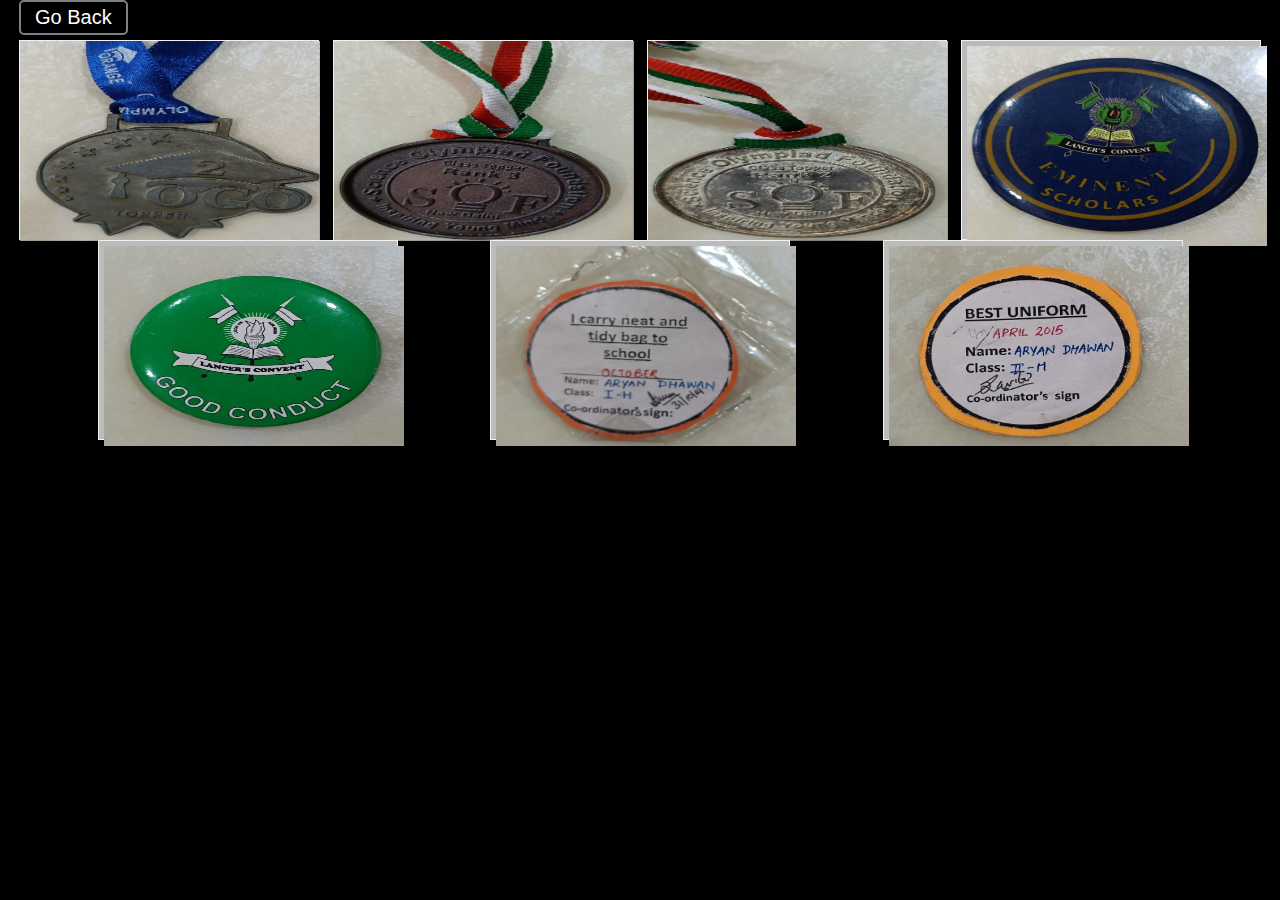
<file: badge.html>
<!DOCTYPE html>
<html lang="en">
<head>
    <meta charset="UTF-8">
    <meta http-equiv="X-UA-Compatible" content="IE=edge">
    <meta name="viewport" content="width=device-width, initial-scale=1.0">
    <title>Olympiads of Aryan Dhawan</title>
    <style>
        .back{
            color: white;
            font-size: 200%;
        }
        
        * {
    box-sizing: border-box;
}
html, body, div, img {
    margin: 0;
    padding: 0;
    border: 0;
    font-size: 100%;
    font: inherit;
    vertical-align: baseline;
}
body {
    line-height: 1;
}




.container {
    display: flex;
    flex-wrap: wrap;
    padding: 5px;
}
.item {
     margin: 5px;
}

.container {
     display: flex;
     flex-wrap: wrap;
     padding: 5px;
     justify-content: flex-end;
}
.item {
     margin: 5px;
}

.container {
     display: flex;
     flex-wrap: wrap;
     padding: 5px;
     justify-content: space-between;
}
.item {
     margin: 5px;
}

.container {
     display: flex;
     flex-wrap: wrap;
     padding: 5px;
     justify-content: space-around;
}
.item {
     margin: 5px;
}

.container {
     display: flex;
     flex-wrap: wrap;
     padding: 5px;
     justify-content: space-evenly;
}
.item {
     margin: 5px;
     height: 200px;
     width: 200px;

}


.btn {
        font-family:'Franklin Gothic Medium', 'Arial Narrow', Arial, sans-serif;
        font-size: 20px;
        margin: 0px 19px;
        background-color: black;
        color: white;
        padding: 4px 14px;
        border: 2px solid grey;
        border-radius: 5px;
        cursor: pointer;
    }

    .btn:hover {
        color: red;
        font-weight:500;
    }


    /* Trial Round */

    body {
  font-family: Arial, Helvetica, sans-serif;
}

.flip-box {
  background-color: transparent;
  width: 300px;
  height: 200px;
  border: 1px solid #f1f1f1;
  perspective: 1000px;
}

.flip-box-inner {
  position: relative;
  width: 100%;
  height: 100%;
  text-align: center;
  transition: transform 0.8s;
  transform-style: preserve-3d;
}

.flip-box:hover .flip-box-inner {
  transform: rotateY(180deg);
}

.flip-box-front, .flip-box-back {
  position: absolute;
  width: 100%;
  height: 100%;
  -webkit-backface-visibility: hidden;
  backface-visibility: hidden;
}

.flip-box-front {
  background-color: #bbb;
  color: black;
}

.flip-box-back {
  background-color: #555;
  color: white;
  transform: rotateY(180deg);
}


    </style>
</head>
<body bgcolor="black">
    <!-- <a class="back" href="index.html#services" role="button">Back</a> -->
    <button class="btn"onclick="history.back()">Go Back</button>

    

    <body>
        <div class="container">

          <!-- Badges Start here-->

          <!-- <img class="item" src="b_1_Good_Conduct.jpeg" alt="Example image">
          <img class="item" src="b_1_neat_bag.jpeg" alt="Example image">
          <img class="item" src="b_1_Best_Uniform.jpeg" alt="Example image"> -->
          
          <!-- Trial Round -->
          
          <!-- <img class="item" src="b_1_Eminent_Scholar.jpeg" alt="Example image"> -->


          <div class="flip-box">
            <div class="flip-box-inner">
              <div class="flip-box-front">
                <img class = "item_m"src="m_1_IGO_2.jpeg" alt="sorry not found" style="width:300px;height:200px">
              </div>
              <div class="flip-box-back">
                <img class = "item_m"src="m_1_IOG_2_back.jpeg" style="width:300px;height:200px">
              </div>
            </div>
          </div>


          <div class="flip-box">
            <div class="flip-box-inner">
              <div class="flip-box-front">
                <img class = "item_m"src="m_1_NSO_3.jpeg" alt="sorry not found" style="width:300px;height:200px">
              </div>
              <div class="flip-box-back">
                <img class = "item_m"src="m_1_NSO_3_back.jpeg" style="width:300px;height:200px">
              </div>
            </div>
          </div>


          <div class="flip-box">
            <div class="flip-box-inner">
              <div class="flip-box-front">
                <img class = "item_m"src="m_1_NSO_3_2.jpeg" alt="sorry not found" style="width:300px;height:200px">
              </div>
              <div class="flip-box-back">
                <img class = "item_m"src="m_1_NSO_3_2.jpeg" style="width:300px;height:200px">
              </div>
            </div>
          </div>



          <div class="flip-box">
               <div class="flip-box-inner">
                 <div class="flip-box-front">
                   <img class = "item"src="b_1_Eminent_Scholar.jpeg" alt="Paris" style="width:300px;height:200px">
                 </div>
                 <div class="flip-box-back">
                   <h2>Eminent Scholar</h2>
                   <p>Eminent Scholar 2019-2022</p>
                 </div>
               </div>
             </div>

             <div class="flip-box">
               <div class="flip-box-inner">
                 <div class="flip-box-front">
                   <img class = "item"src="b_1_Good_Conduct.jpeg" alt="Paris" style="width:300px;height:200px">
                 </div>
                 <div class="flip-box-back">
                   <h2>Good Conduct</h2>
                   <p>Good Conduct Badge 2018-2019</p>
                 </div>
               </div>
             </div>


             <div class="flip-box">
               <div class="flip-box-inner">
                 <div class="flip-box-front">
                   <img class = "item"src="b_1_neat_bag.jpeg" alt="Paris" style="width:300px;height:200px">
                 </div>
                 <div class="flip-box-back">
                   <h2>Badge for Neat Bag</h2>
                   <p>Badge of Neat bag from Ist</p>
                 </div>
               </div>
             </div>



             <div class="flip-box">
               <div class="flip-box-inner">
                 <div class="flip-box-front">
                   <img class = "item"src="b_1_Best_Uniform.jpeg" alt="Paris" style="width:300px;height:200px">
                 </div>
                 <div class="flip-box-back">
                   <h2>Best Uniform Badge</h2>
                   <p>Badge for Best Uniform from IInd</p>    
                 </div>
               </div>
             </div>
             
     </div>

     <!-- ON-Click starts here -->
     
     
</div>
<script>
</script>
</body>
</html>
</file>
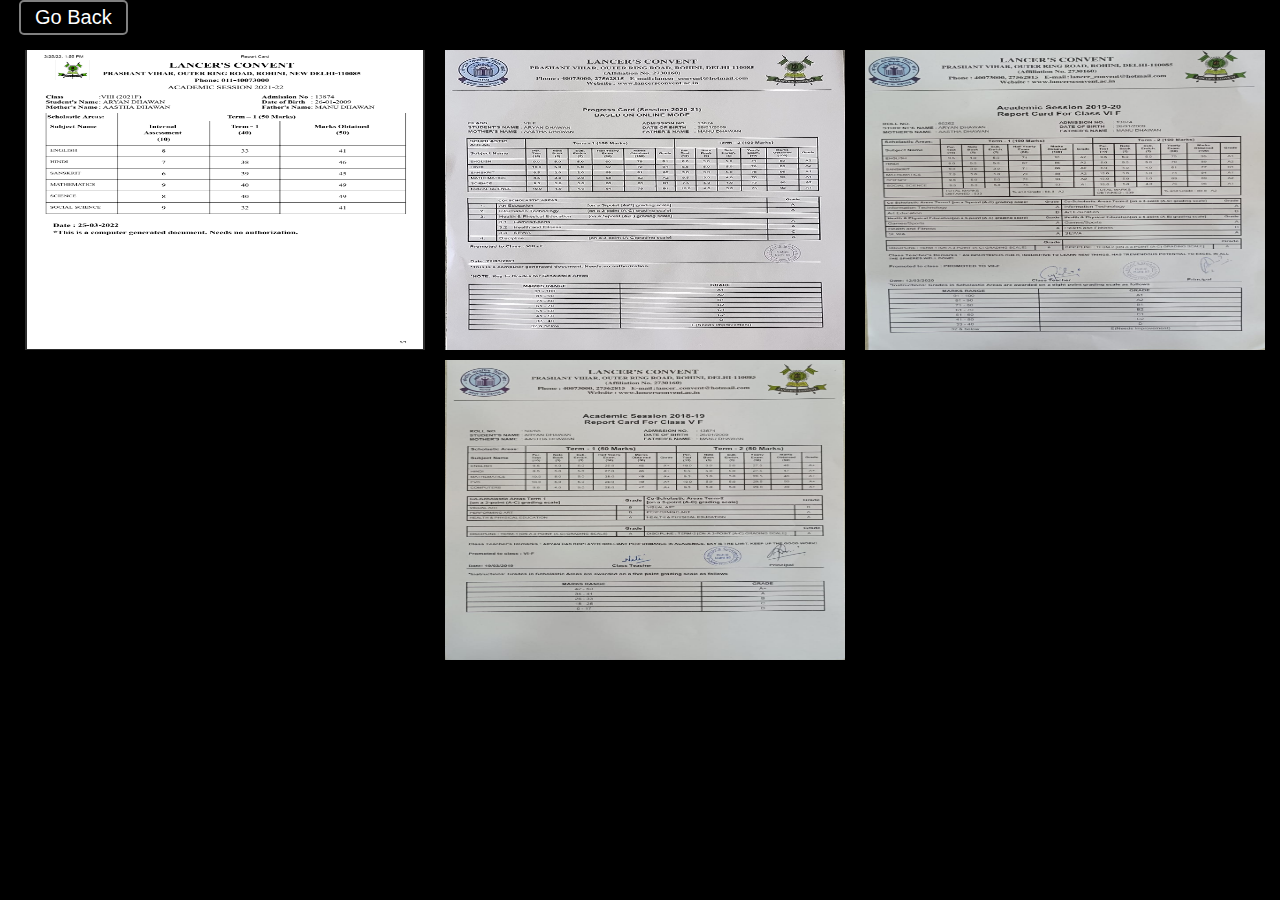
<file: Marksheets.html>
<!DOCTYPE html>
<html lang="en">
<head>
    <meta charset="UTF-8">
    <meta http-equiv="X-UA-Compatible" content="IE=edge">
    <meta name="viewport" content="width=device-width, initial-scale=1.0">
    <title>Olympiads of Aryan Dhawan</title>
    <style>
        .back{
            color: white;
            font-size: 200%;
        }
        
        
    * {
    box-sizing: border-box;
}
html, body, div, img {
    margin: 0;
    padding: 0;
    border: 0;
    font-size: 100%;
    font: inherit;
    vertical-align: baseline;
}
body {
    line-height: 1;
}

.container {
    display: flex;
    flex-wrap: wrap;
    padding: 5px;
}
.item {
     margin: 5px;
}

.container {
     display: flex;
     flex-wrap: wrap;
     padding: 5px;
     justify-content: flex-end;
}
.item {
     margin: 5px;
}

.container {
     display: flex;
     flex-wrap: wrap;
     padding: 5px;
     justify-content: space-between;
}
.item {
     margin: 5px;
}

.container {
     display: flex;
     flex-wrap: wrap;
     padding: 5px;
     justify-content: space-around;
}
.item {
     margin: 5px;
}

.container {
     display: flex;
     flex-wrap: wrap;
     padding: 5px;
     justify-content: space-evenly;
}
.item {
     margin: 5px;
     height:300px;
     width:400px;
}

.btn {
        font-family:'Franklin Gothic Medium', 'Arial Narrow', Arial, sans-serif;
        font-size: 20px;
        margin: 0px 19px;
        background-color: black;
        color: white;
        padding: 4px 14px;
        border: 2px solid grey;
        border-radius: 5px;
        cursor: pointer;
    }

    .btn:hover {
        color: red;
        font-weight:500;
    }

    </style>
</head>
<body bgcolor="black">
    <!-- <a class="back" href="index.html#services" role="button">Back</a> -->
    <button class="btn"onclick="history.back()">Go Back</button>

        <div class="container">
           <a target="_blank" class="item" href="Class 8 Half Yearly Result-1.png"><img class = "item"src="Class 8 Half Yearly Result-1.png" alt=""></a>
           <a target="_blank" class="item" href="Class 7 Final Exam Result.jpg"><img class = "item"src="Class 7 Final Exam Result.jpg" alt=""></a>
           <a target="_blank" class="item" href="Class 6 marksheet.jpeg"><img class = "item"src="Class 6 marksheet.jpeg" alt=""></a>
           <a target="_blank" class="item" href="Class 5 Marksheet.jpeg"><img class = "item"src="Class 5 Marksheet.jpeg" alt=""></a>


           <!-- <img class="item" src="Class 7 Final Exam Result.jpg" alt="Example image">
           <img class="item" src="Class 6 marksheet.jpeg" alt="Example image">
           <img class="item" src="Class 5 Marksheet.jpeg" alt="Example image"> -->
    
        </div>

     </div>
<script>
</script>
</body>
</html>
</file>
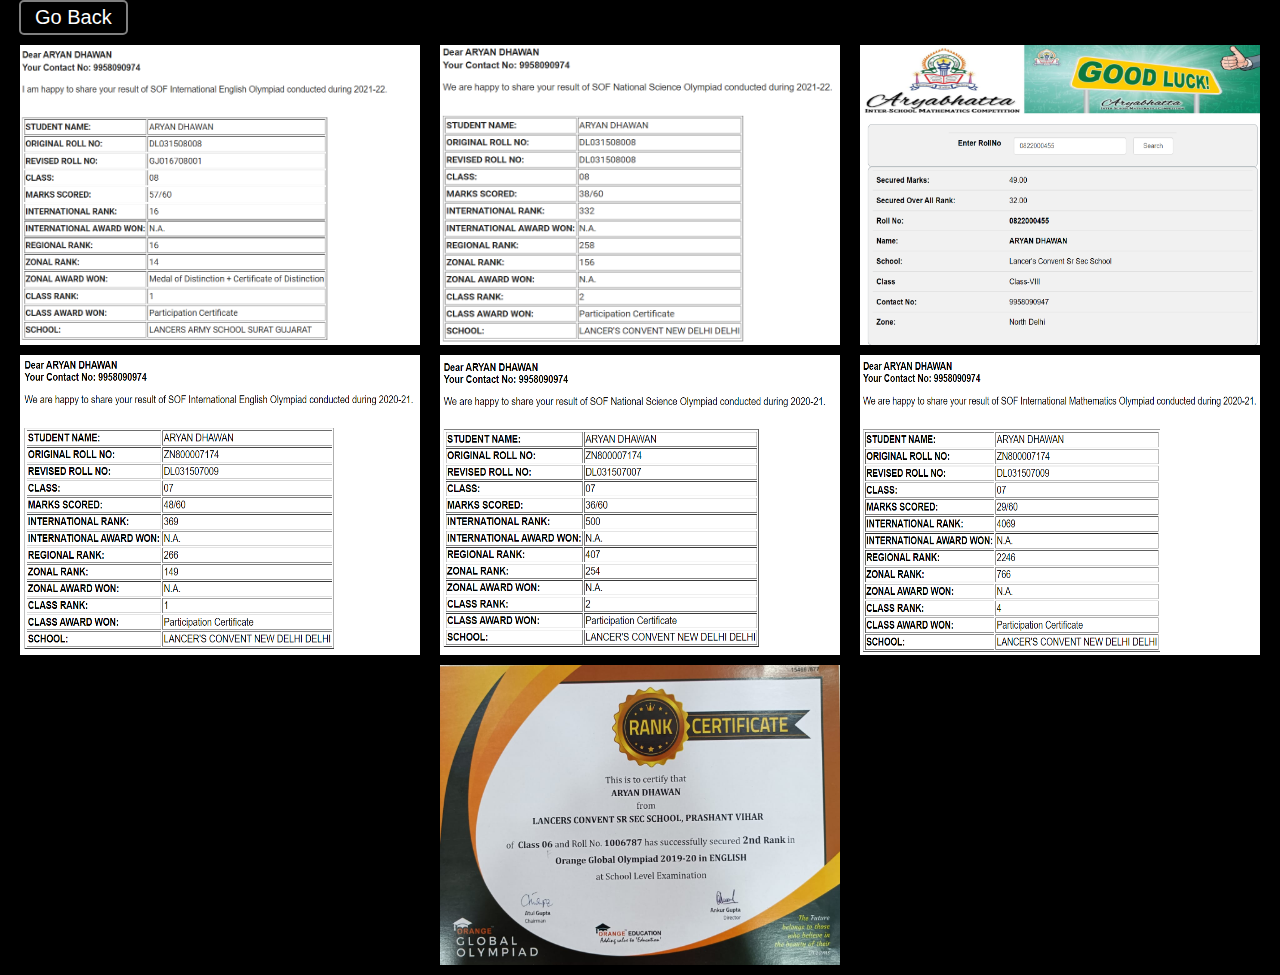
<file: Olympiads.html>
<!DOCTYPE html>
<html lang="en">
<head>
    <meta charset="UTF-8">
    <meta http-equiv="X-UA-Compatible" content="IE=edge">
    <meta name="viewport" content="width=device-width, initial-scale=1.0">
    <title>Olympiads of Aryan Dhawan</title>
    <style>
        .back{
            color: white;
            font-size: 200%;
        }
        
        
    * {
    box-sizing: border-box;
}
html, body, div, img {
    margin: 0;
    padding: 0;
    border: 0;
    font-size: 100%;
    font: inherit;
    vertical-align: baseline;
}
body {
    line-height: 1;
}

.container {
    display: flex;
    flex-wrap: wrap;
    padding: 5px;
}
.item {
     margin: 5px;
}

.container {
     display: flex;
     flex-wrap: wrap;
     padding: 5px;
     justify-content: flex-end;
}
.item {
     margin: 5px;
}

.container {
     display: flex;
     flex-wrap: wrap;
     padding: 5px;
     justify-content: space-between;
}
.item {
     margin: 5px;
}

.container {
     display: flex;
     flex-wrap: wrap;
     padding: 5px;
     justify-content: space-around;
}
.item {
     margin: 5px;
}

.container {
     display: flex;
     flex-wrap: wrap;
     padding: 5px;
     justify-content: space-evenly;
}
.item {
     margin: 5px;
     height:300px;
     width:400px;
}

.btn {
        font-family:'Franklin Gothic Medium', 'Arial Narrow', Arial, sans-serif;
        font-size: 20px;
        margin: 0px 19px;
        background-color: black;
        color: white;
        padding: 4px 14px;
        border: 2px solid grey;
        border-radius: 5px;
        cursor: pointer;
    }

    .btn:hover {
        color: red;
        font-weight:500;
    }

    </style>
</head>
<body bgcolor="black">
    <!-- <a class="back" href="index.html#services" role="button">Back</a> -->
    <button class="btn"onclick="history.back()">Go Back</button>

    <body>
        <div class="container">
           <img class="item" src="n_1Class 8 English Rank 1.PNG" alt="Example image">
           <img class="item" src="n_1Class 8 Science Rank 2.PNG" alt="Example image">
           <img class="item" src="1Aryabhatta Maths Olympiad.PNG" alt="Example image">
           <img class="item" src="n_1Class 7 English Rank 1.PNG" alt="Example image"> 
           <img class="item" src="n_1Class 7 Science Rank 2.PNG" alt="Example image">
           <img class="item" src="n_1Class 7 Maths Rank 4.PNG" alt="Example image">     
           <img class="item" src="1Class 6 English Rank2.jpeg" alt="Example image">     
        </div>

     </div>
<script>
</script>
</body>
</html>
</file>
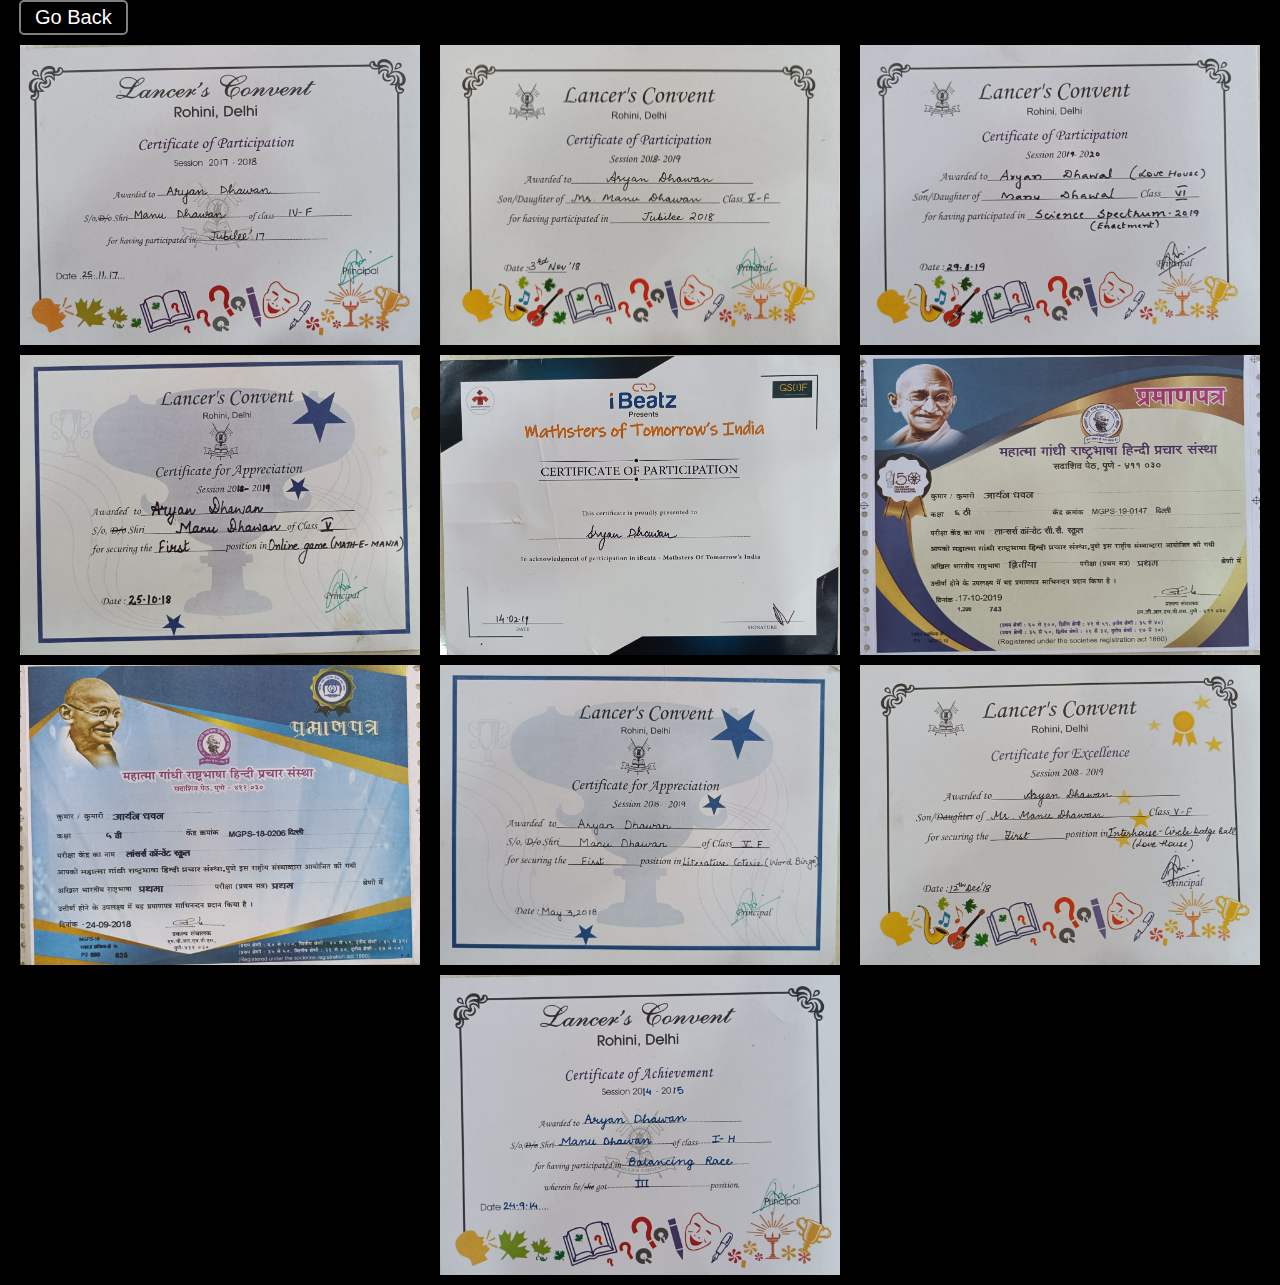
<file: Other.html>
<!DOCTYPE html>
<html lang="en">
<head>
    <meta charset="UTF-8">
    <meta http-equiv="X-UA-Compatible" content="IE=edge">
    <meta name="viewport" content="width=device-width, initial-scale=1.0">
    <title>Olympiads of Aryan Dhawan</title>
    <style>
        .back{
            color: white;
            font-size: 200%;
        }
        
        * {
    box-sizing: border-box;
}
html, body, div, img {
    margin: 0;
    padding: 0;
    border: 0;
    font-size: 100%;
    font: inherit;
    vertical-align: baseline;
}
body {
    line-height: 1;
}

.container {
    display: flex;
    flex-wrap: wrap;
    padding: 5px;
}
.item {
     margin: 5px;
}

.container {
     display: flex;
     flex-wrap: wrap;
     padding: 5px;
     justify-content: flex-end;
}
.item {
     margin: 5px;
}

.container {
     display: flex;
     flex-wrap: wrap;
     padding: 5px;
     justify-content: space-between;
}
.item {
     margin: 5px;
}

.container {
     display: flex;
     flex-wrap: wrap;
     padding: 5px;
     justify-content: space-around;
}
.item {
     margin: 5px;
}

.container {
     display: flex;
     flex-wrap: wrap;
     padding: 5px;
     justify-content: space-evenly;
}
.item {
     margin: 5px;
     height:300px;
     width:400px;
}

.btn {
        font-family:'Franklin Gothic Medium', 'Arial Narrow', Arial, sans-serif;
        font-size: 20px;
        margin: 0px 19px;
        background-color: black;
        color: white;
        padding: 4px 14px;
        border: 2px solid grey;
        border-radius: 5px;
        cursor: pointer;
    }

    .btn:hover {
        color: red;
        font-weight:500;
    }

    </style>
</head>
<body bgcolor="black">
    <!-- <a class="back" href="index.html#services" role="button">Back</a> -->
    <button class="btn"onclick="history.back()">Go Back</button>

    

    <body>
        <div class="container">
           <img class="item" src="1 Annual Function 4th.jpeg" alt="Example image">
           <img class="item" src="1 Annual Function 5th.jpeg" alt="Example image">
           <img class="item" src="Science Spectrum.jpeg" alt="Example image">
           <img class="item" src="Math-E-Mania.jpeg" alt="Example image">
           <img class="item" src="I Beatz Maths quiz.jpeg" alt="Example image">
           <img class="item" src="Hindi Quiz.jpeg" alt="Example image">
           <img class="item" src="Hindi Quiz 2.jpeg" alt="Example image">
           <img class="item" src="Literature Coteria.jpeg" alt="Example image">
           <img class="item" src="Inter-School Dodge Ball.jpeg" alt="Example image">
           <img class="item" src="Balance Race.jpeg" alt="Example image">

        </div>

     </div>
<script>
</script>
</body>
</html>
</file>
